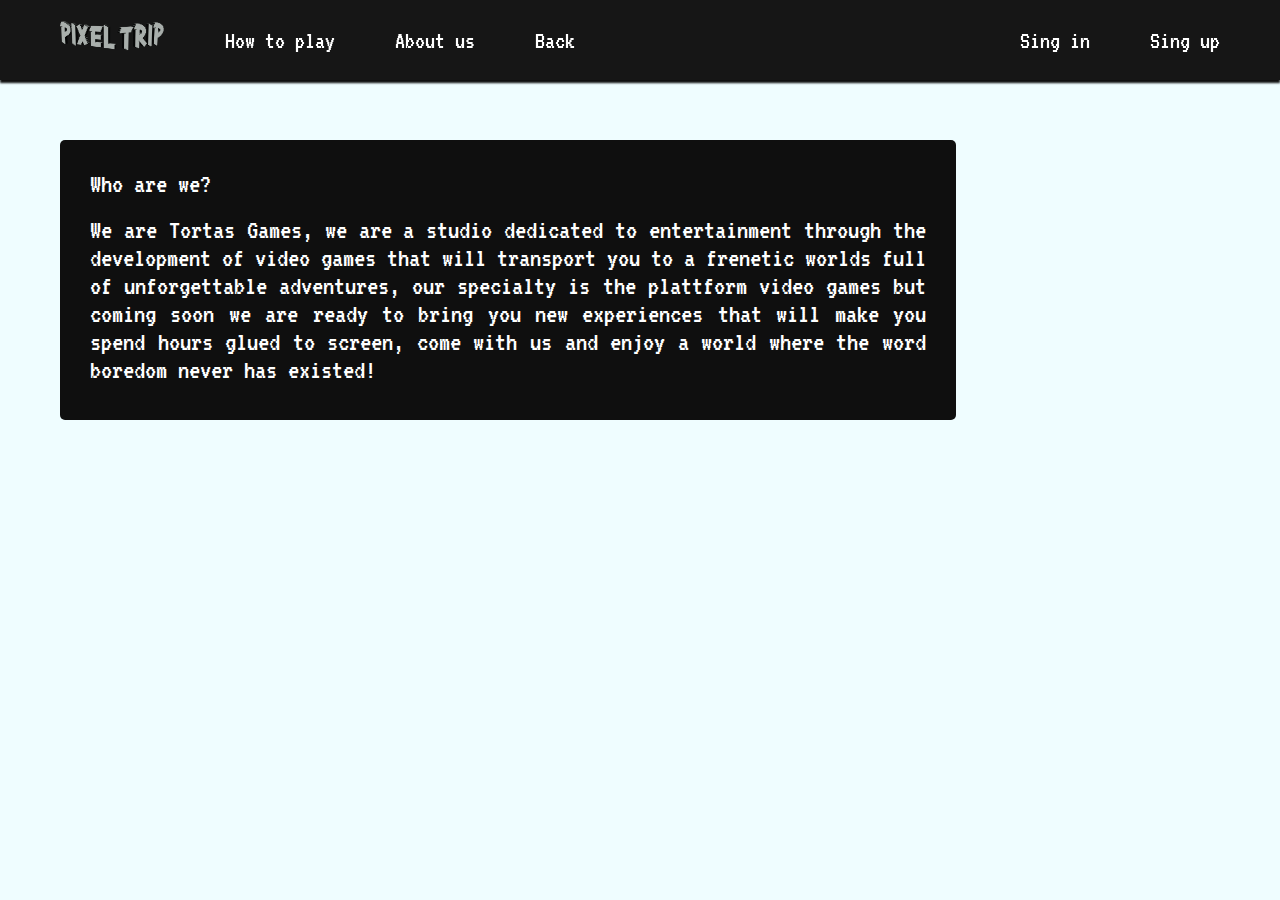
<file: navbar/About/About_Us.html>
<!DOCTYPE html>
<html>
<head>
	<title>Pixel Trip</title>
	<meta charset="utf-8">
    <meta name="Viewport" content="width=device-width, initial-scale=1.0">
    <link rel="icon" href="../../img/Logos/LogoIcono.ico">
    <link rel="stylesheet" href="../../style.css">
    <link rel="stylesheet" type="text/css" href="AboutStyle.css">
    <link rel="preconnect" href="https://fonts.googleapis.com">
    <link rel="preconnect" href="https://fonts.gstatic.com" crossorigin>
    <link href="https://fonts.googleapis.com/css2?family=Press+Start+2P&family=VT323&display=swap" rel="stylesheet">

    <link rel="preconnect" href="https://fonts.googleapis.com">
    <link rel="preconnect" href="https://fonts.gstatic.com" crossorigin>
    <link href="https://fonts.googleapis.com/css2?family=Open+Sans:ital,wght@0,300..800;1,300..800&family=Press+Start+2P&family=VT323&display=swap" rel="stylesheet">
</head>
<body>

    <nav class="navbar">
        <div class="menu-1">
            <ul>
                <li><a href="../../index.html"><img class="logo-1" src="../../img/Logos/LogoLetras.png" alt="Logo"></a></li>
                <li><a href="../Game_Guide/Guide.html" class="text-nav-bar">How to play</a></li>
                <li><a href="#" class="text-nav-bar">About us</a></li>
                <li><a href="../../index.html" class="text-nav-bar">Back</a></li>
            </ul>
        </div>
        <div class="menu-2">
            <ul>
                <li><a href="#" class="text-nav-bar">Sing in</a></li>
                <li><a href="../Sign_Up/Register.html" class="text-nav-bar">Sing up</a></li>
            </ul>
        </div>
    </nav>

    <div class="About">
        <p class="">Who are we?</p><br>
        <div class="Description">
        <p class="DescText">We are Tortas Games, we are a studio dedicated to entertainment through the development of video games that will transport you to a frenetic worlds full of unforgettable adventures, our specialty is the plattform video games but coming soon we are ready
        to bring you new experiences that will make you spend hours glued to screen, come with us and enjoy a world where the word 
        boredom never has existed!</p>    
        </div>
        
    </div>

</body>
</html>
</file>
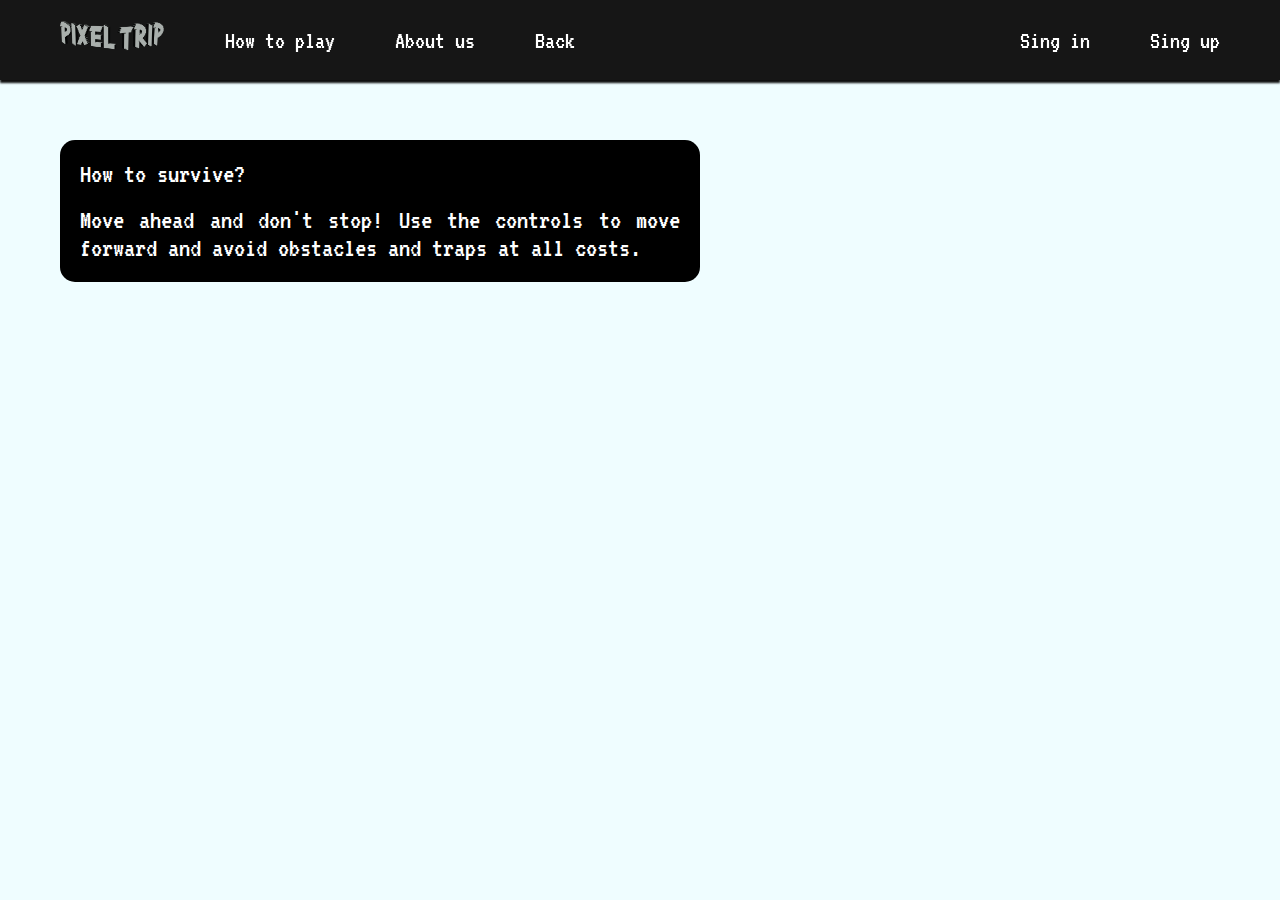
<file: navbar/Game_Guide/Guide.html>
<!DOCTYPE html>
<html>
<head>
	<title>Pixel Trip</title>
	<meta charset="utf-8">
    <meta name="Viewport" content="width=device-width, initial-scale=1.0">
    <link rel="icon" href="../../img/Logos/LogoIcono.ico">
    <link rel="stylesheet" href="../../style.css">
    <link rel="stylesheet" type="text/css" href="GuideStyle.css">
    <link rel="preconnect" href="https://fonts.googleapis.com">
    <link rel="preconnect" href="https://fonts.gstatic.com" crossorigin>
    <link href="https://fonts.googleapis.com/css2?family=Press+Start+2P&family=VT323&display=swap" rel="stylesheet">

    <link rel="preconnect" href="https://fonts.googleapis.com">
    <link rel="preconnect" href="https://fonts.gstatic.com" crossorigin>
    <link href="https://fonts.googleapis.com/css2?family=Open+Sans:ital,wght@0,300..800;1,300..800&family=Press+Start+2P&family=VT323&display=swap" rel="stylesheet">
</head>
<body>

	<nav class="navbar">
        <div class="menu-1">
            <ul>
                <li><a href="../../index.html"><img src="../../img/Logos/LogoLetras.png"  class="logo-1"></a></li>
                <li><a href="#" class="text-nav-bar">How to play</a></li>
                <li><a href="../About/About_Us.html" class="text-nav-bar">About us</a></li>
                <li><a href="../../index.html" class="text-nav-bar">Back</a></li>
            </ul>
        </div>  
        <div class="menu-2">
            <ul>
                <li><a href="#" class="text-nav-bar">Sing in</a></li>
                <li><a href="../Sign_Up/Register.html" class="text-nav-bar">Sing up</a></li>
            </ul>
        </div> 
    </nav>

     <div class="GameGuide">
        <p>How to survive?</p><br>
        <div class="Description">
        <p class="DescText">Move ahead and don't stop! Use the controls to move forward and avoid obstacles and traps at all costs.</p>    
        </div>
        
    </div>




</body>
</html>
</file>
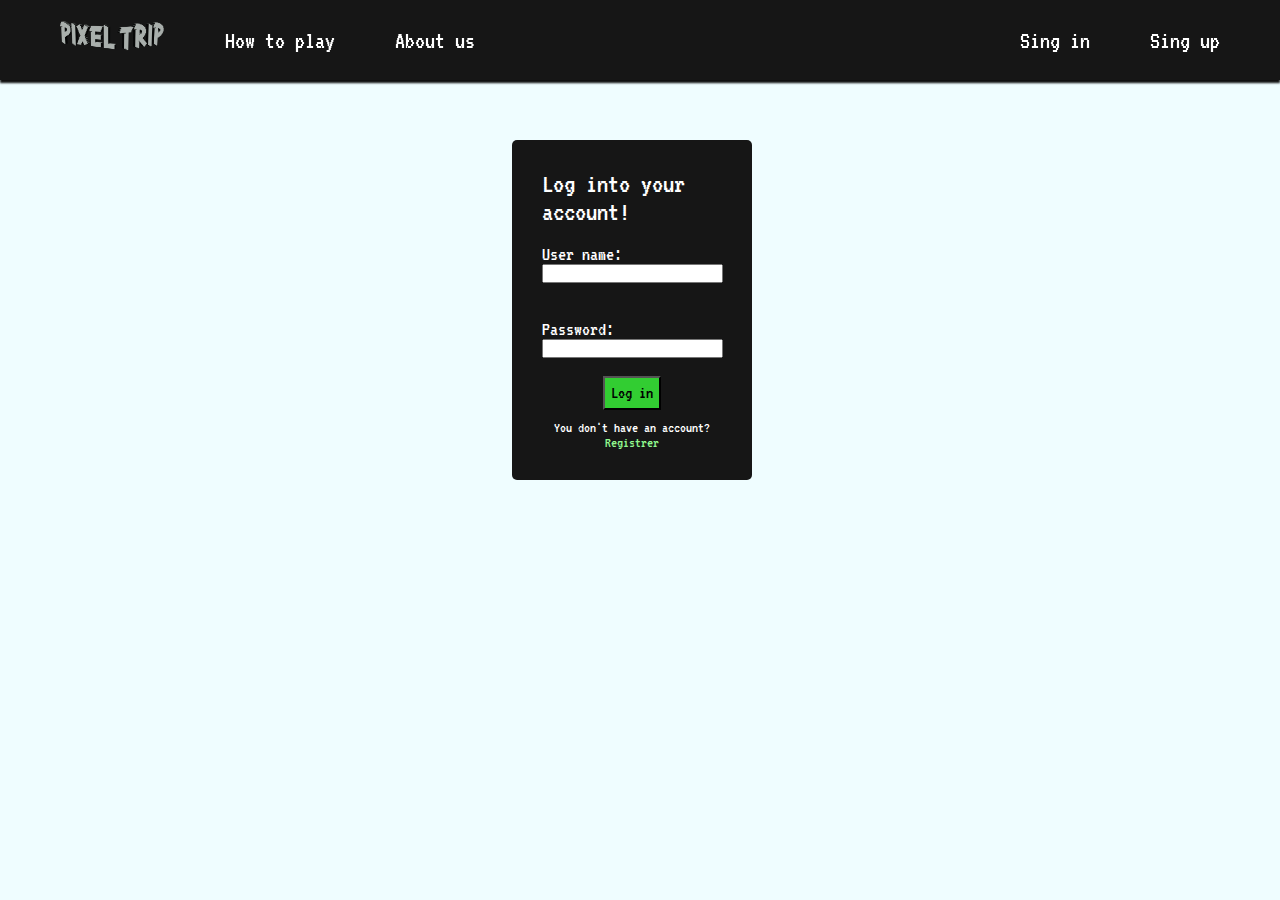
<file: navbar/login/login.html>
<!DOCTYPE html>
<html>
<head>
	    <meta charset="utf-8">
        <meta name="Viewport" content="width=device-width, initial-scale=1.0">
        <title>Pixel Trip</title>
        <link rel="icon" href="../../img/Logos/LogoIcono.ico">

        <link rel="stylesheet" href="../../style.css">
        <link rel="stylesheet" type="text/css" href="login_style.css">
        <link rel="preconnect" href="https://fonts.googleapis.com">
        <link rel="preconnect" href="https://fonts.gstatic.com" crossorigin>
        <link href="https://fonts.googleapis.com/css2?family=Press+Start+2P&family=VT323&display=swap" rel="stylesheet">

        <link rel="preconnect" href="https://fonts.googleapis.com">
        <link rel="preconnect" href="https://fonts.gstatic.com" crossorigin>
        <link href="https://fonts.googleapis.com/css2?family=Open+Sans:ital,wght@0,300..800;1,300..800&family=Press+Start+2P&family=VT323&display=swap" rel="stylesheet">
</head>
<body>

	<div class="menu container">
                <nav class="navbar">
                    <div class="menu-1">
                        <ul class="lista">
                            <li><a href="../../index.html"><img class="logo-1" src="../../img/Logos/LogoLetras.png" alt="Logo"></a></li>
                            <li><a href="../Game_Guide/Guide.html" class="text-nav-bar">How to play</a></li>
                            <li><a href="../About/About_Us.html" class="text-nav-bar">About us</a></li>
                        </ul>
                    </div>
                    <div class="menu-2">
                        <ul>
                            <li><a href="../login/login.html" class="text-nav-bar">Sing in</a></li>
                            <li><a href="../Sign_Up/Register.html" class="text-nav-bar">Sing up</a></li>
                        </ul>
                    </div>
                </nav>
            </div>

    <div class="Register">
    	<ul>
    		<li><p class="texto">Log into your account!</p></li>
    		<li><br></li>

    		<label class="user">User name:</label>
    		<li><input type="text" name="User_name"></li>
    		<li><br><br></li>

    		<label class="pass">Password:</label>
    		<li><input type="password" name="Password"></li>
    		<li><br></li>

    		<li><button class="mi-boton">Log in</button></li>
            <li><p class="texto_register">You don't have an account?</p></li>
            <li><a href="../Sign_Up/Register.html" class="link_register">Registrer</a></li>

    	</ul>
    </div>

</body>
</html>
</file>
<file: style.css>
*{
    margin: 0;
    padding: 0;
    box-sizing: border-box;
    text-decoration: none;
    list-style: none;
}

body{
    font-family: "Opens Sans", sans-serif;
    background-color: rgb(239, 253, 255);
}

.navbar{
    font-size: 25px;
    background-color: rgb(22, 22, 22);
    display: flex;
    position: fixed;
    width: 100%;
    font-family: "VT323", monospace;
    height: 80px;
    box-shadow: 0 3px 2px rgb(15, 15, 15);
}

.menu-1{
    margin-right: auto;
    margin-left: 30px;
}

.menu-1 ul{
    display: flex;
    align-items: center;
    height: 100%;
}

.menu-1 ul li{
    float: left;
    padding-left: 20px;
    padding-right: 20px;
}

.menu-2{
    margin-right: 30px;
}

.menu-2 ul{
    display: flex;
    align-items: center;
    height: 100%;
}

.menu-2 ul li{
    float: right;
    padding-right: 20px;
    padding-left: 20px;
}

.text-nav-bar{
    display: inline-block;
    padding: 10px;
    border-radius: 15px;
    color: white;
}

.text-nav-bar:hover{
    background-color: rgba(180, 180, 180, 0.315);
    transform: scale(1.05);
}

.text-nav-bar:active{
    transform: scale(1);
}


.logo-1{
    width: 125px;
}

.content-top{
    display: flex;
    padding-top: 75px;
    flex-direction: column;
    align-items: center;
    z-index: 1;
}

.logo-2{
    width: 400px;
    height: 275px;
    margin: 30px 10px 30px 10px;
}

.play-button{
    background-color: black;
    border-color: rgb(255,255,255);
    border-width: 5px;
    box-shadow: 2px 2px 15px rgba(0, 0, 0, 0.5);
    border-radius: 15px;
    cursor: pointer;
    font-size: 25px;
    width: 175px;
    height: 50px;
    font-weight: 400;
    font-family: "VT323", monospace;
}

.play-button:hover {
    background-color: rgba(75, 75, 75, 1);
    transform: scale(1.05);
}

.play-button:active {
    transform: scale(1);
}

.background-video{
    display: flex;
    position: absolute;
    width: 100%;
    height: 600px;
    object-fit:none;
    z-index: -1;
    
}

.content-middle{
    display: flex;
}

.mid-page-title{
    margin-top: 200px;
    width: 100%;
}

.mid-page-title-text{
    margin-left: 130px;
}

.game-images-list{
    display: flex;
    justify-content: center;
    align-items: center;
    margin-left: 100px;
    margin-right: 100px;
}

.image-conteiner{
    
}

.game-images-list li{
    float: right;
}

.game-images{
    display: flex;
    padding-right:30px;
    padding-left:30px;
    margin-top: 35px;
    margin-bottom: 20px;
    height: 100%;
    width: 100%;
}

.text-image{
    color: black;
    font-size: 20px;
    display: flex;
    justify-content: center;
}

.bottom-bar{
    margin-top: 150px;
    background-color:  rgb(22, 22, 22);
    width: 100%;
}

.bottom-bar p{
    display: flex;
    font-family: "VT323", monospace; 
    font-size: 20px;
    padding: 30px;
    padding-top: 80px;
    color: white;
    display: flex;
    justify-content: center;
    align-content: center;
}
</file>
<file: navbar/About/AboutStyle.css>
.About {
	width: 70%;
	height: 280px;
	border-color: rgb(0,0,0);
	border-radius: 5px;
	border-width: 280px;
	background-color: rgb(15,15,15);
	text-align: justify;
	padding: 30px;
	position: relative;
	top: 140px;
	left: 60px;
}

p {
	color: rgb(255,255,255);
	font-family: "VT323", monospace;
	font-size: 28px;
}
</file>
<file: navbar/Game_Guide/GuideStyle.css>
.GameGuide {
	width: 50%;
	background-color: black;
	text-align: justify;
	padding: 20px;
	border-radius: 15px;
	position: relative;
	top: 140px;
	left: 60px;
}

p {
	color: rgb(255,255,255);
	font-family: "VT323", monospace;
	font-size: 28px;
}
</file>
<file: navbar/login/login_style.css>
.Register{
	background-color: rgb(22,22,22);
	width: 240px;
	height: 340px;
	padding: 30px;
	border-radius: 5px;
	position: relative;
	top: 140px;
	left: 40%;
	position: relative;
}

.texto{
	color: rgb(255,255,255);
	font-family: "VT323", monospace;
	font-size: 28px;
	display: flex;
	justify-content: center;
}

.texto_register{
	color: rgb(255,255,255);
	font-family: "VT323", monospace;
	font-size: 15px;
	display: flex;
	justify-content: center;
}

.link_register{
	color: rgb(145, 248, 142);
	font-family: "VT323", monospace;
	font-size: 15px;
	display: flex;
	justify-content: center;
}

label{
	color: rgb(255,255,255);
	font-family: "VT323", monospace;
	font-size: 20px;
}

.mi-boton{
	background-color: rgb(50,205,50);
	font-size: 18px;
	font-family: "VT323", monospace;
	display: flex;
	justify-self: center;
	left: 36%;
	padding: 6px;
	margin-bottom: 10px;
}
</file>
